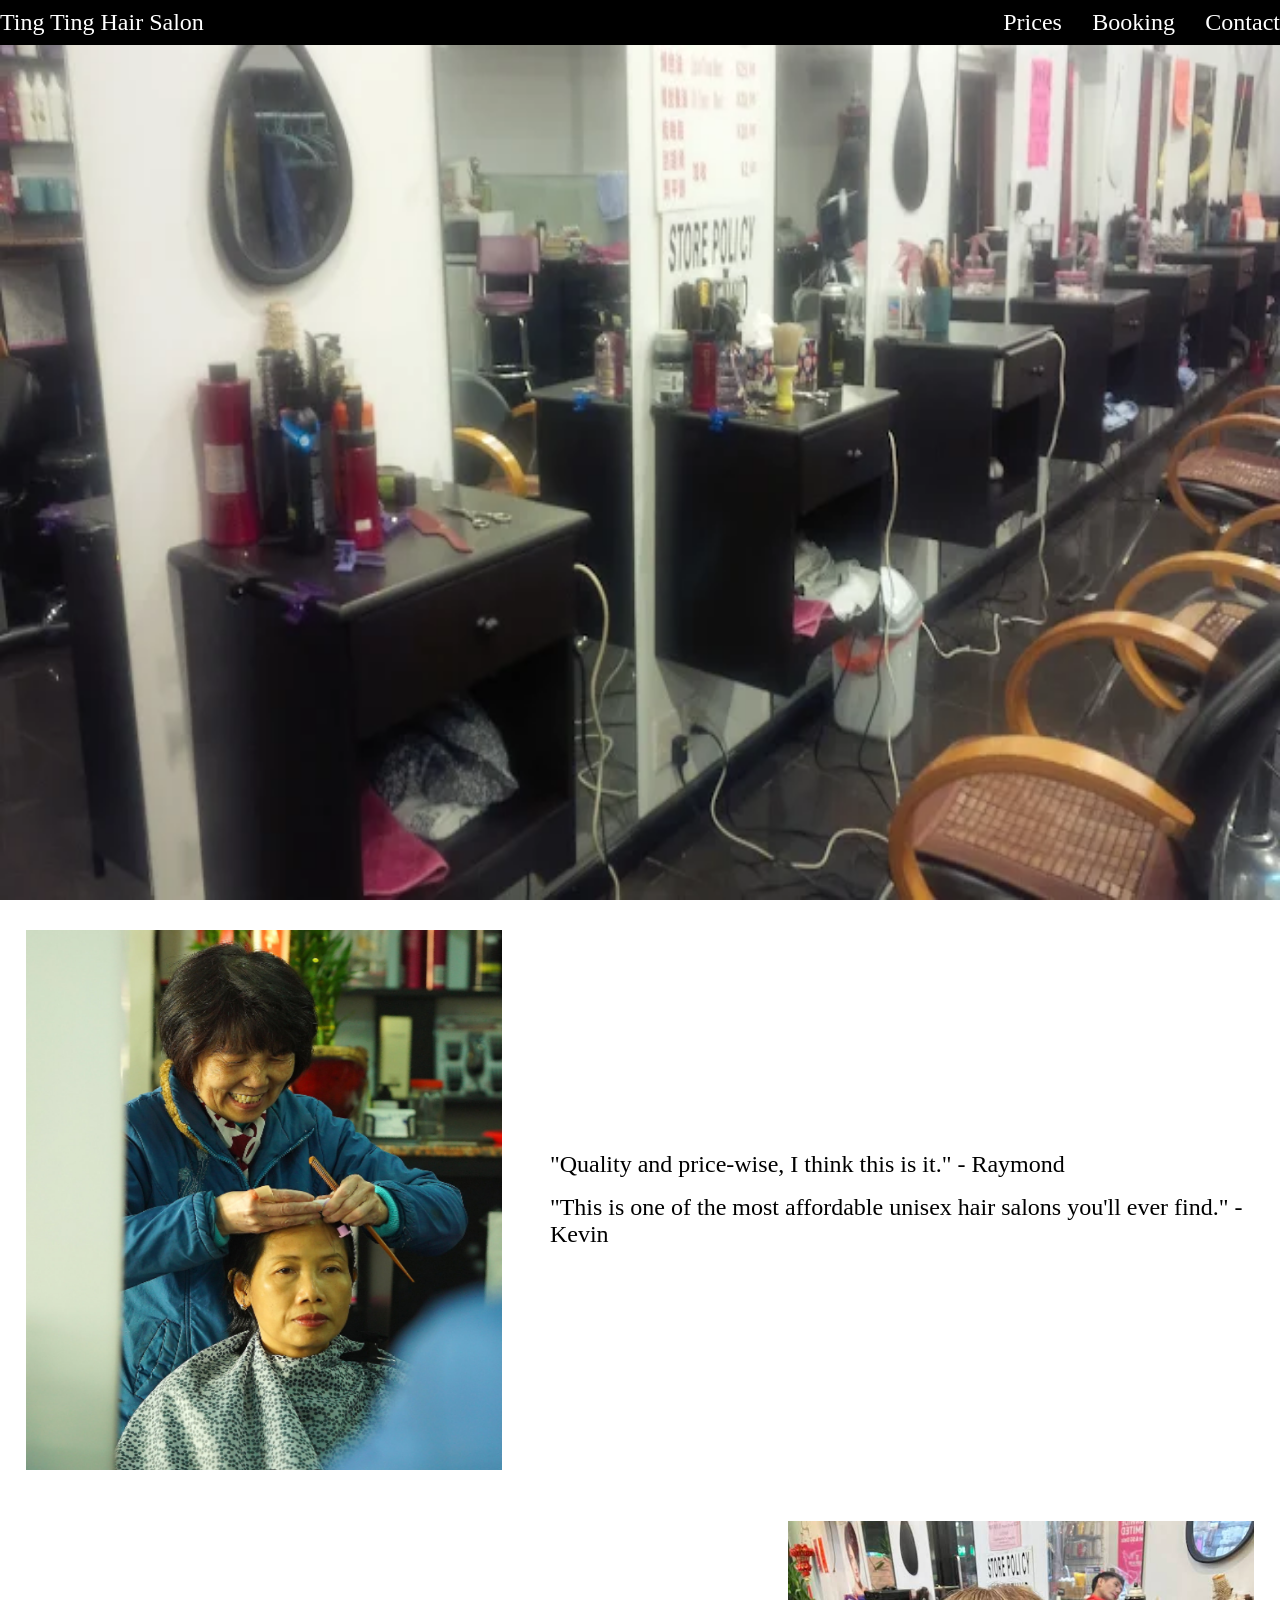
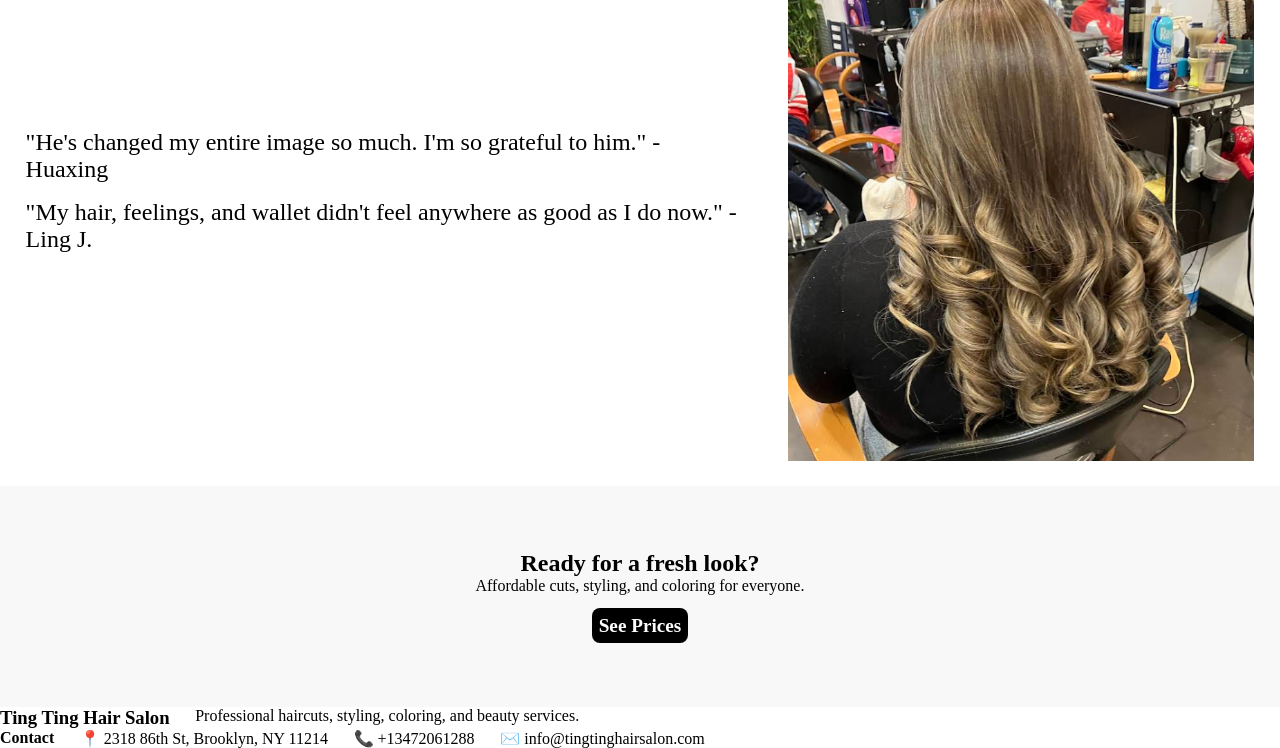
<file: index.html>
<!DOCTYPE html>
<html lang="en">
<head>
    <meta charset="UTF-8">
    <meta name="viewport" content="width=device-width, initial-scale=1.0">
    <title>Document</title>
    <link rel="stylesheet" href="index.css">
</head>
<body>
    <header>
            <ul class="nav">
                <li class="logo"><a href="index.html">Ting Ting Hair Salon</a></li>
                <li><a href="prices.html">Prices</a></li>
                <li><a href="booking.html">Booking</a></li>
                <li><a href="contact.html">Contact</a></li>
            </ul>
    </header>
    <div class="hero">
        <img class="hero-image" src="assets-riley/tingting.webp" alt="tingtinghairsalon"/>
    </div>
    <main>
        <div class="main1">
            <img class="image1" src="assets-riley/tingtingpic.png" alt="haircut-image"/>
            <div class="quotes">
                <p>"Quality and price-wise, I think this is it." - Raymond</p>
                <p>"This is one of the most affordable unisex hair salons you'll ever find." - Kevin</p>
            </div>
        </div>
        <div class="main2">
            <img class="image2" src="assets-riley/tingtingpic2.png" alt="haircut-image"/>
            <div class="quotes">
                <p>"He's changed my entire image so much. I'm so grateful to him." - Huaxing</p>
                <p>"My hair, feelings, and wallet didn't feel anywhere as good as I do now." - Ling J.</p>
            </div>
        </div>
        <div class="cta">
            <h2>Ready for a fresh look?</h2>
            <p>Affordable cuts, styling, and coloring for everyone.</p>
            <a href="prices.html" class="cta-button">See Prices</a>
        </div>
    </main>
    <footer>
        <div class="footer-section">
            <h3>Ting Ting Hair Salon</h3>
            <p>Professional haircuts, styling, coloring, and beauty services.</p>
        </div>
        <div class="footer-section">
            <h4>Contact</h4>
            <p>📍 2318 86th St, Brooklyn, NY 11214</p>
            <p>📞 +13472061288</p>
            <p>✉️ info@tingtinghairsalon.com</p>
        </div>
    </footer>
</body>
</html>
</file>
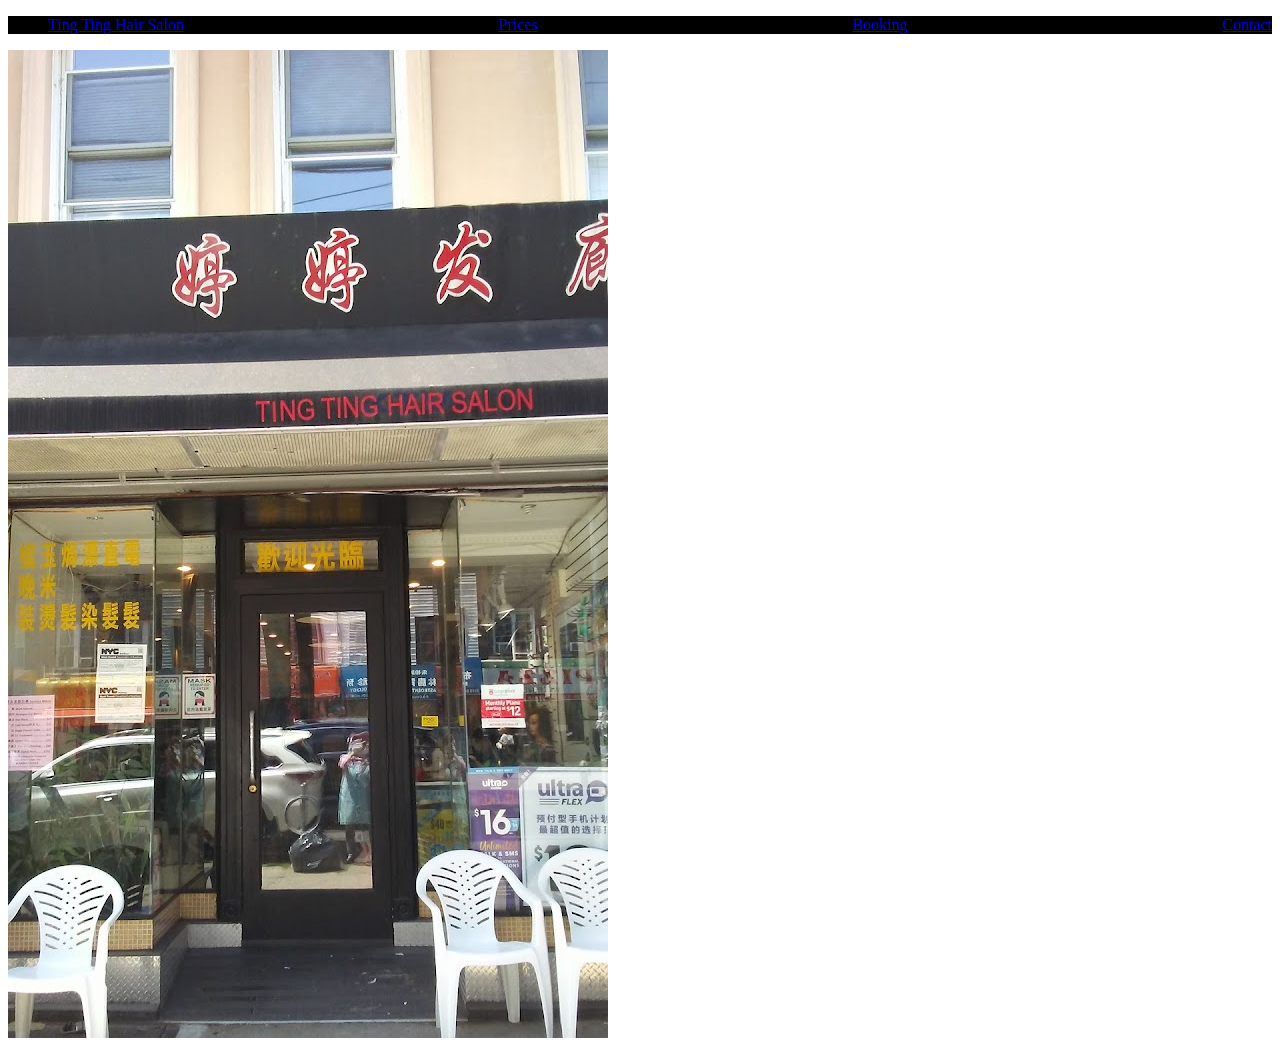
<file: contact.html>
<!DOCTYPE html>
<html lang="en">
<head>
    <meta charset="UTF-8">
    <meta name="viewport" content="width=device-width, initial-scale=1.0">
    <title>Document</title>
    <link rel="stylesheet" href="contact.css">
</head>
<body>
    <header>
        <ul class="nav">
            <li class="logo"><a href="index.html">Ting Ting Hair Salon</a></li>
            <li><a href="prices.html">Prices</a></li>
            <li><a href="booking.html">Booking</a></li>
            <li><a href="contact.html">Contact</a></li>
        </ul>
    </header>
    <div class="hero">
        <img class="hero" src="/assets-max/tingtingexterior.jpg" alt="TingTingHairSalonExterior via ting ting hair salon"/>
    </div>
</body>
</html>
</file>
<file: index.css>
*{
    box-sizing:border-box;
    margin:0;
    padding:0;
}

header {
    font-size: 1.5rem;
}

.nav{
    list-style: none;
    display:flex;
    justify-content: space-between;
    align-items:center;
    background-color: black;
    gap:.5vw;
    height:5vh;
    width:100%;
}
a{
    color:white;
    text-decoration:none;
}
.logo{
    margin-right: auto;
}
.nav li:not(.logo){
    margin-left: 1.5rem;
}
.hero{
    width:100%;
    height:100%;
}
.hero-image{
     width: 100%;
    height: 95vh;
}
main {
    display: flex;
    flex-direction: column;
    
}
.main1, .main2 {
    display: flex;
    align-items: center;
    gap: 3rem;
    justify-content: center;
    padding:2vw;
}
.main2{
    flex-direction: row-reverse;
}

.image1, .image2{
    width:40vw;
    height:60vh;
}
.quotes {
    display: flex;
    flex-direction: column;
    gap: 1rem;
    font-size:1.5rem;
}
.cta{
     text-align: center;
    padding: 5vw 2vw;
    background-color: #f8f8f8;
}
.cta-button {
    background-color: black;
    color: white;
    text-decoration: none;
    border-radius: 8px;
    font-size: 1.2rem;
    font-weight: bold;
    padding:.5vw;
    display:inline-block;
    margin-top: 1vw;
}
.footer-section{
    display:flex;
    flex-direction:row;
    gap:2vw;
}
</file>
<file: contact.css>
.nav{
   list-style: none;
   Display:flex;
   align-items:center;
   justify-content: space-between;
   background-color: black;
}
</file>
